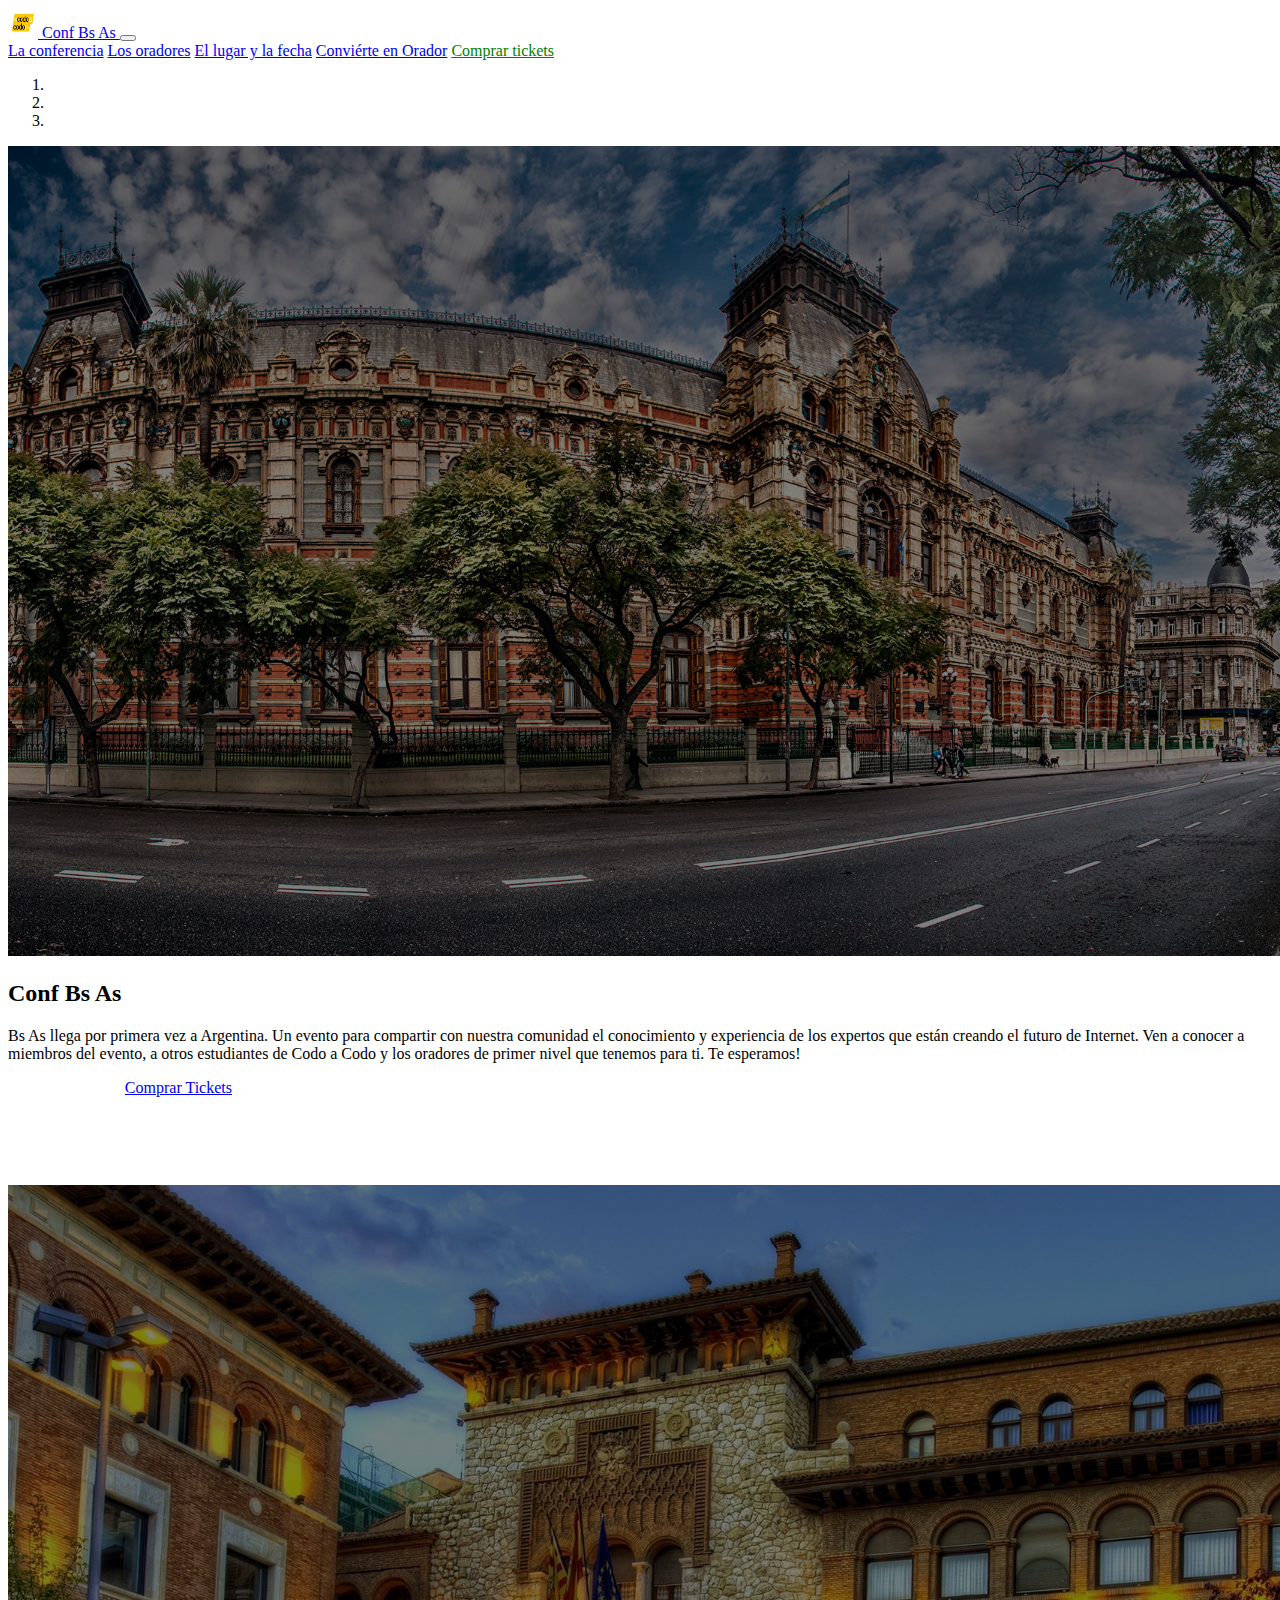
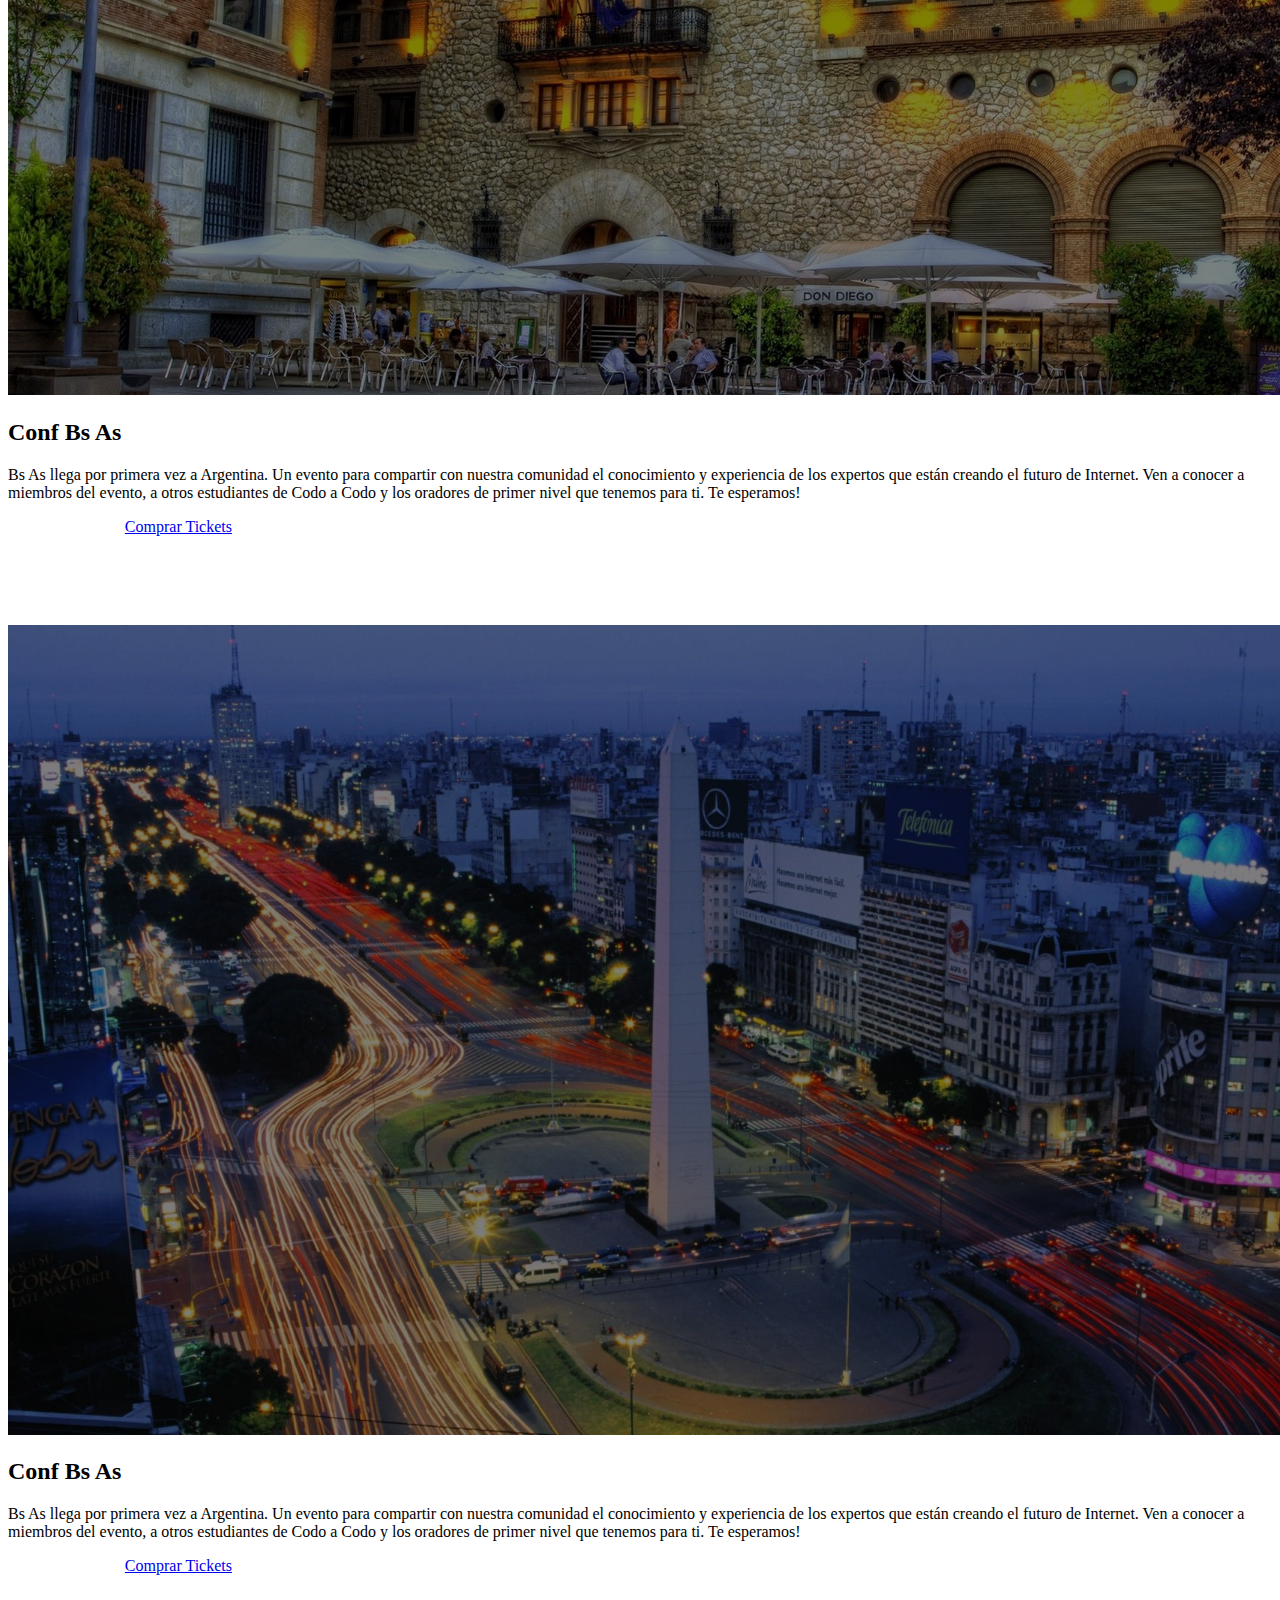
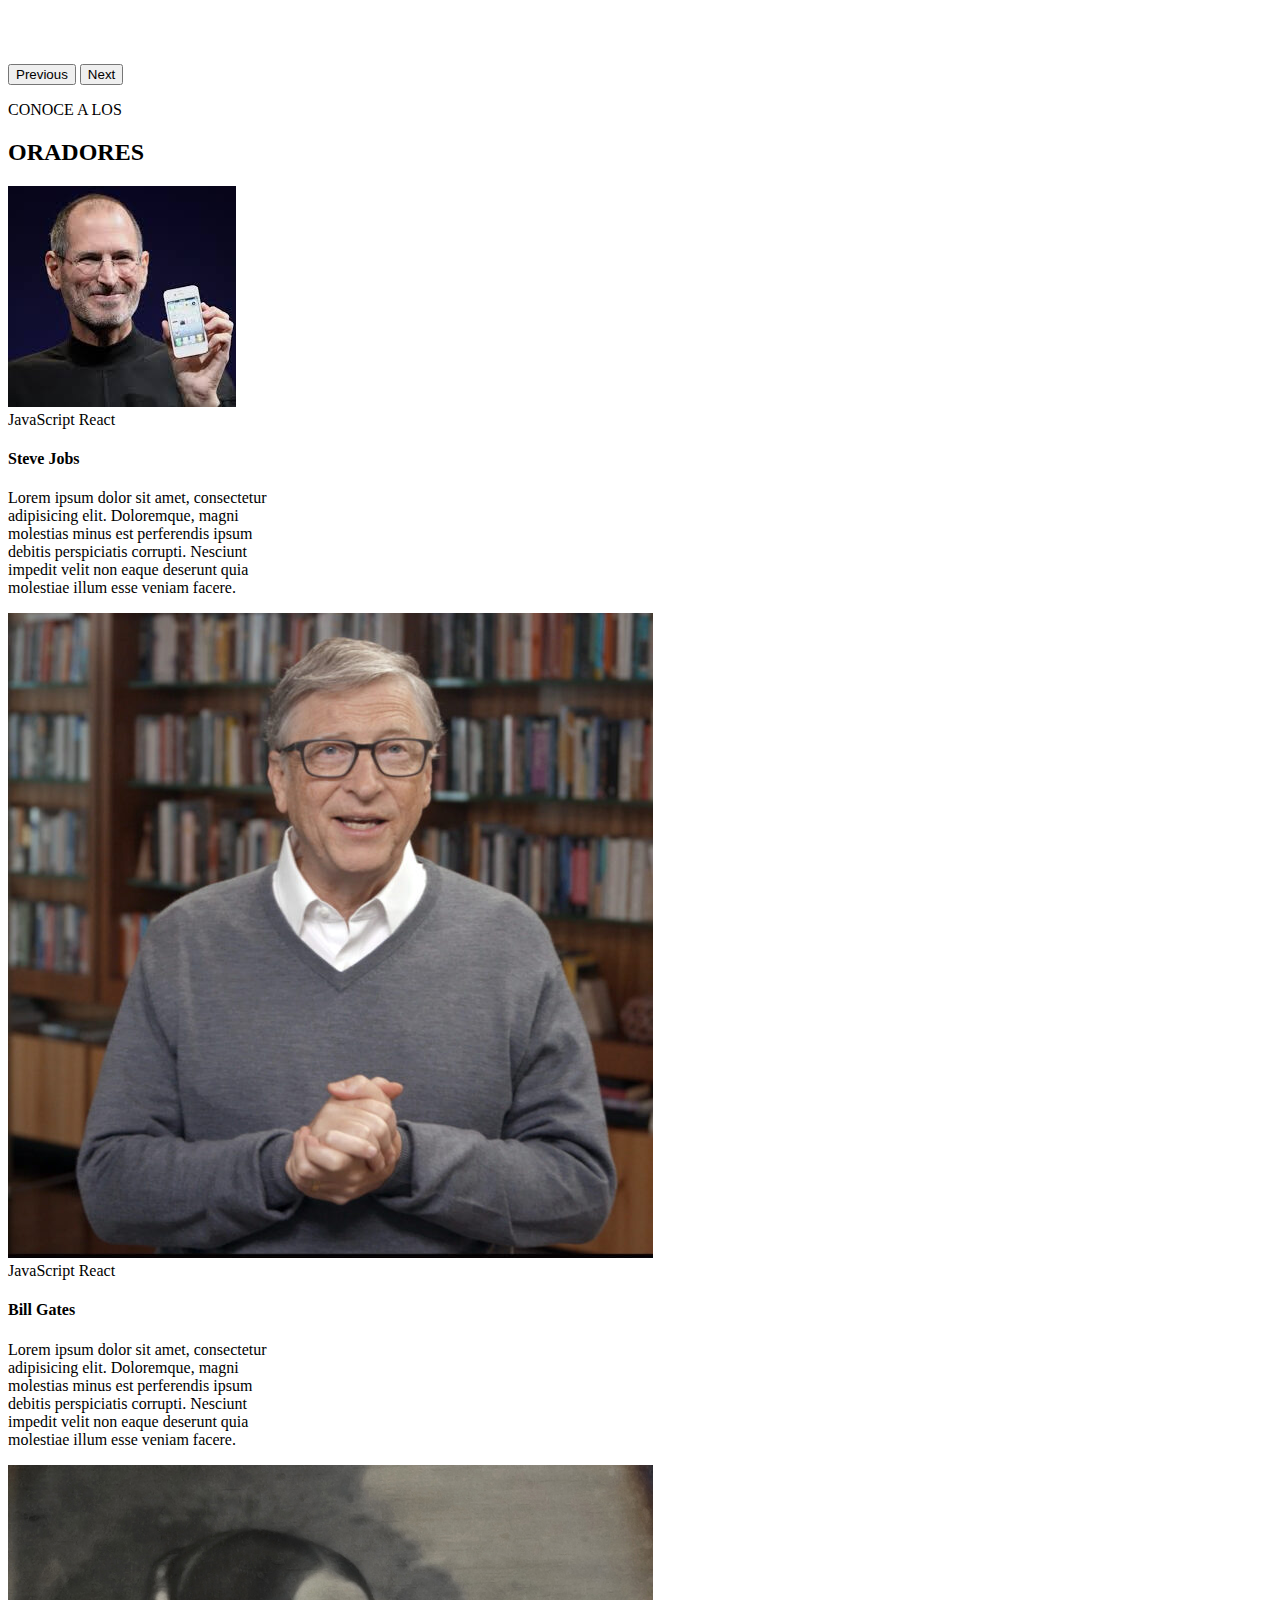
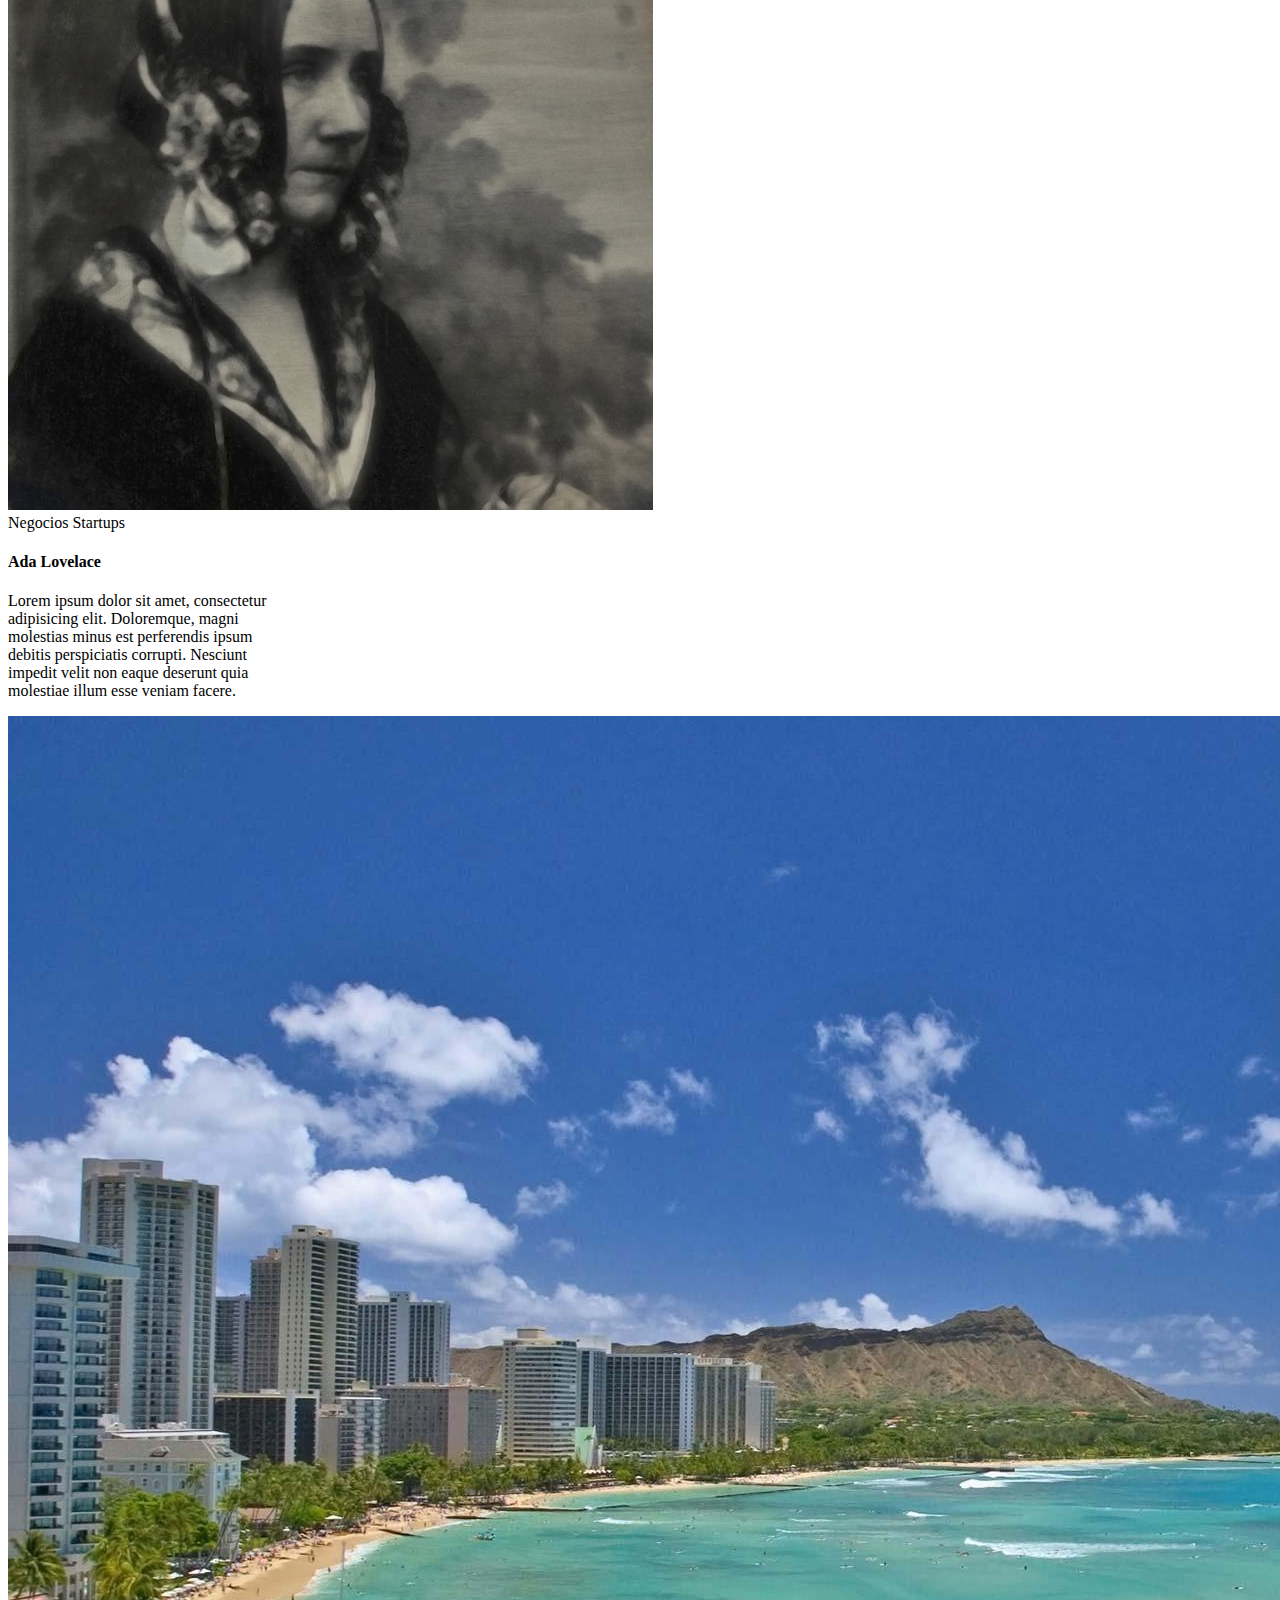
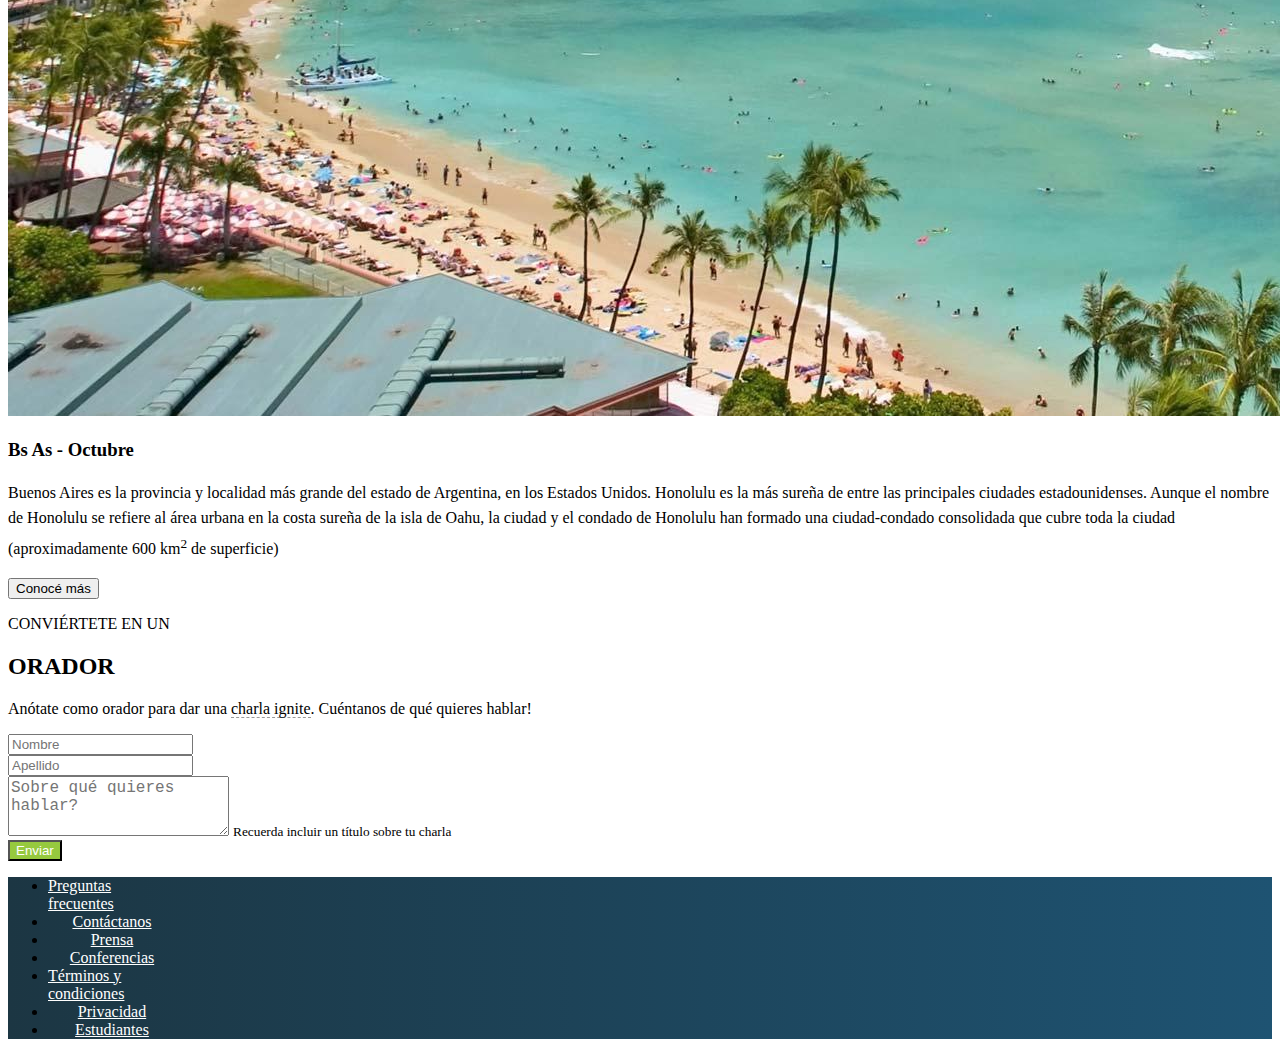
<file: index.html>
<!DOCTYPE html>
<html lang="es">
<head>
    <meta charset="UTF-8">
    <meta http-equiv="X-UA-Compatible" content="IE=edge">
    <meta name="viewport" content="width=device-width, initial-scale=1.0">

    <link rel="icon" type="image/x-icon" href="imagenes_integrador_js\codoacodo.png">
    <title>Conf Bs As</title>

    <!-- Bootstrap -->
    <link rel="stylesheet" href="https://cdn.jsdelivr.net/npm/bootstrap@4.6.2/dist/css/bootstrap.min.css" integrity="sha384-xOolHFLEh07PJGoPkLv1IbcEPTNtaed2xpHsD9ESMhqIYd0nLMwNLD69Npy4HI+N" crossorigin="anonymous">

    <!-- Custom CSS  -->
    <link href="styles\styles.css" rel="stylesheet"/>

</head>
<body>

    <!-- Nav Bar-->
    <nav class="navbar fixed-top navbar-expand-lg navbar-dark bg-dark">
      <div class="container">
        
        <!-- Image and text -->
        <a class="navbar-brand" href="#">
            <img src="imagenes_integrador_js\codoacodo.png" width="30" height="30" class="d-inline-block align-top" alt="">
            Conf Bs As
        </a>

        <!-- Collapsed nav-bar button-->
        <button class="navbar-toggler navbar-toggler-right" type="button" data-toggle="collapse" data-target="#navbarNavAltMarkup" aria-controls="navbarNavAltMarkup" aria-expanded="false" aria-label="Toggle navigation">
          <span class="navbar-toggler-icon"></span>
        </button>

        <!-- Links -->
        <div class="collapse navbar-collapse justify-content-end" id="navbarNavAltMarkup">   
          <div class="navbar-nav ms-auto">
            <a class="nav-link active" href="#">La conferencia</a>
            <a class="nav-link" href="#Oradores">Los oradores</a>
            <a class="nav-link" href="#lugarFecha">El lugar y la fecha</a>
            <a class="nav-link" href="#convierteOrador">Conviérte en Orador</a>
            <a class="nav-link" href="./tickets.html" style="color:green;">Comprar tickets</a>
          </div>
        </div>
      </div>
    </nav>
   

    <!-- Caruosel -->
    <div id="carouselExampleCaptions" class="carousel slide" data-ride="carousel">

      <!--Indicators-->
      <ol class="carousel-indicators">
        <li data-target="#carouselExampleCaptions" data-slide-to="0" class="active"></li>
        <li data-target="#carouselExampleCaptions" data-slide-to="1"></li>
        <li data-target="#carouselExampleCaptions" data-slide-to="2"></li>
      </ol>

      <!-- Content slides -->
      <div class="carousel-inner">

        <!--Slide 1 (principal)-->
        <div class="carousel-item active">

          <!--Background Image-->
          <img src="imagenes_integrador_js\ba1.jpg" alt="Slide 1 photo">

          <!--Caption-->
          <div class="carousel-caption mb-4 mb-md-auto d-md-block text-md-right mx-md-n5 slide_caption">
              <div class="row">
                <div class="col-md-6"></div>
                <div class="col col-md-6">
                  <h2>Conf Bs As</h2>
                  <p>Bs As llega por primera vez a Argentina. Un evento para compartir con nuestra comunidad el conocimiento y experiencia de los expertos que están creando el futuro de Internet. Ven a conocer a miembros del evento, a otros estudiantes de Codo a Codo y los oradores de primer nivel que tenemos para ti. Te esperamos!</p>
                  <a href="#convierteOrador" type="button" class="btn btn-light" style="background-color:transparent; color:white">Quiero ser orador</a>
                  <a href="./tickets.html" type="button" class="btn btn-success">Comprar Tickets</a>
                </div>
              </div>
          </div>

        </div>

        <!--Slide 2-->
        <div class="carousel-item">

          <!--Background Image-->
          <img src="imagenes_integrador_js\ba2.jpg" alt="Slide 2 photo">

          <!--Caption-->
          <div class="carousel-caption mb-4 mb-md-auto d-md-block text-md-right mx-md-n5 slide_caption">
            <div class="row">
              <div class="col-md-6"></div>
              <div class="col col-md-6">
                <h2>Conf Bs As</h2>
                <p>Bs As llega por primera vez a Argentina. Un evento para compartir con nuestra comunidad el conocimiento y experiencia de los expertos que están creando el futuro de Internet. Ven a conocer a miembros del evento, a otros estudiantes de Codo a Codo y los oradores de primer nivel que tenemos para ti. Te esperamos!</p>
                <a href="#convierteOrador" type="button" class="btn btn-light" style="background-color:transparent; color:white">Quiero ser orador</a>
                <a href="./tickets.html" type="button" class="btn btn-success">Comprar Tickets</a>
              </div>
            </div>
          </div>

        </div>

        <!--Slide 3-->
        <div class="carousel-item">
          <!--Background Image-->
          <img src="imagenes_integrador_js\ba3.jpg" alt="Slide 3 photo">

          <!--Caption-->
          <div class="carousel-caption mb-4 mb-md-auto d-md-block text-md-right mx-md-n5 slide_caption">
            <div class="row">
              <div class="col-md-6"></div>
              <div class="col col-md-6">
                <h2>Conf Bs As</h2>
                <p>Bs As llega por primera vez a Argentina. Un evento para compartir con nuestra comunidad el conocimiento y experiencia de los expertos que están creando el futuro de Internet. Ven a conocer a miembros del evento, a otros estudiantes de Codo a Codo y los oradores de primer nivel que tenemos para ti. Te esperamos!</p>
                <a href="#convierteOrador" type="button" class="btn btn-light" style="background-color:transparent; color:white">Quiero ser orador</a>
                <a href="./tickets.html" type="button" class="btn btn-success">Comprar Tickets</a>
              </div>
            </div>
          </div>

        </div>

      </div>

      <!--Prev Button-->
      <button class="carousel-control-prev" type="button" data-target="#carouselExampleCaptions" data-slide="prev">
        <span class="carousel-control-prev-icon" aria-hidden="true"></span>
        <span class="sr-only">Previous</span>
      </button>

      <!--Next Button-->
      <button class="carousel-control-next" type="button" data-target="#carouselExampleCaptions" data-slide="next">
        <span class="carousel-control-next-icon" aria-hidden="true"></span>
        <span class="sr-only">Next</span>
      </button>

    </div>

    <!-- Card Group -->
    <div class="container text-center mt-3" id="Oradores">
      <p class="small">CONOCE A LOS</p>
      <h2 class="mt-n3">ORADORES</h2>
      <div class="d-flex justify-content-center text-left" style="gap: 1.5rem">

        <!-- STEVE Card-->
        <div class="card" style="width: 18rem;">
              <img src="imagenes_integrador_js\steve.jpg" class="card-img-top" alt="Steve">
              <div class="card-body p-2 p-md-3">
                  <div>
                    <span class="badge badge-warning">JavaScript</span>
                    <span class="badge badge-info">React</span>
                  </div>
                  <h4>Steve Jobs</h4>
                  <p class="card-text small text-muted">Lorem ipsum dolor sit amet, consectetur adipisicing elit. Doloremque, magni molestias minus est perferendis ipsum debitis perspiciatis corrupti. Nesciunt impedit velit non eaque deserunt quia molestiae illum esse veniam facere.</p>
            </div>
        </div>

        <!-- BILL Card-->
        <div class="card" style="width: 18rem;">
          <img src="imagenes_integrador_js\bill.jpg" class="card-img-top" alt="Bill">
          <div class="card-body p-2 p-md-3">
            <div>
              <span class="badge badge-warning">JavaScript</span>
              <span class="badge badge-info">React</span>
            </div>
            <h4>Bill Gates</h4>
            <p class="card-text small text-muted">Lorem ipsum dolor sit amet, consectetur adipisicing elit. Doloremque, magni molestias minus est perferendis ipsum debitis perspiciatis corrupti. Nesciunt impedit velit non eaque deserunt quia molestiae illum esse veniam facere.</p>
          </div>
        </div>
        
        <!-- ADA Card-->
        <div class="card" style="width: 18rem;">
          <img src="imagenes_integrador_js\ada.jpeg" class="card-img-top" alt="Ada">
          <div class="card-body p-2 p-md-3">
            <div>
              <span class="badge badge-secondary">Negocios</span>
              <span class="badge badge-danger">Startups</span>
            </div>
            <h4>Ada Lovelace</h4>
            <p class="card-text small text-muted">Lorem ipsum dolor sit amet, consectetur adipisicing elit. Doloremque, magni molestias minus est perferendis ipsum debitis perspiciatis corrupti. Nesciunt impedit velit non eaque deserunt quia molestiae illum esse veniam facere.</p>
          </div>
        </div>

      </div>
      
    
    </div>

    <!-- Image Description -->
    <div class="container-fluid mt-5 p-0" id="lugarFecha">
      <div class="row no-gutters">
        <div class="col-12 col-lg-6">
          <img src="imagenes_integrador_js\honolulu.jpg" class="img-fluid" alt="honolulu">
        </div>
        <div class="col-12 col-lg-6 bg-dark">
            <div class="container my-3  text-light">
            <h3>Bs As - Octubre</h3>
            <p class="small" style="line-height: 1.6rem;">Buenos Aires es la provincia y localidad más grande del estado de Argentina, en los Estados Unidos. Honolulu es la más sureña de entre las principales ciudades estadounidenses. Aunque el nombre de Honolulu se refiere al área urbana en la costa sureña de la isla de Oahu, la ciudad y el condado de Honolulu han formado una ciudad-condado consolidada que cubre toda la ciudad (aproximadamente 600 km<sup>2</sup> de superficie)</p>
            <button type="button" class="btn btn-outline-light mb-2">Conocé más</button>
            </div>
        </div>
      </div>
    </div>

    <!-- Form -->
    <form class="container-fluid my-3" id="convierteOrador">

        <!-- Header of form -->
        <div class="row">
          <div class="col col-lg-2"></div>
          <div class="col-10 col-lg-8">
            <span class="text-center">
              <p>CONVIÉRTETE EN UN</p>
              <h2 class="mt-n3">ORADOR</h2>
              <P class="small">Anótate como orador para dar una <u class="dotted">charla ignite</u>. Cuéntanos de qué quieres hablar!</P>
            </span>
          </div>
          <div class="col col-lg-2"></div>
        </div> 

        <!--First Row-->
        <div class="row">
          <div class="col col-lg-3"></div>
          <div class="col-5 col-lg-3">
            <input type="text" class="form-control" placeholder="Nombre">
          </div>
          <div class="col-5 col-lg-3">
            <input type="text" class="form-control" placeholder="Apellido">
          </div>
          <div class="col col-lg-3"></div>
        </div>

        <!-- Second row-->
        <div class="row">
          <div class="col col-lg-3"></div>
          <div class="col-10 col-lg-6">
            <div class="form-group mt-3">
              <textarea class="form-control lead" id="form_oradores" rows="3" placeholder="Sobre qué quieres hablar?"></textarea>
              <small id="emailHelp" class="form-text text-muted">Recuerda incluir un título sobre tu charla</small>
            </div>
            <button type="button" class="btn btn-lg btn-block small" style="background-color: #96C93E; color:white">Enviar</button>
          </div>
          <div class="col col-lg-3"></div>
        </div>
    
    </form>


    <footer class="mt-5">
      <ul class="nav justify-content-center align-items-center py-3 text-center" id="footer_ul">
        <li class="nav-item">
          <a class="nav-link active" href="">Preguntas frecuentes</a>
        </li>
        <li class="nav-item">
          <a class="nav-link" href="">Contáctanos</a>
        </li>
        <li class="nav-item">
          <a class="nav-link" href="">Prensa</a>
        </li>
        <li class="nav-item">
          <a class="nav-link" href="">Conferencias</a>
        </li>
        <li class="nav-item">
          <a class="nav-link"href="">Términos y condiciones</a>
        </li>
        <li class="nav-item">
          <a class="nav-link" href="">Privacidad</a>
        </li>
      </li>
      <li class="nav-item">
        <a class="nav-link" href="">Estudiantes</a>
      </li>
      </ul>
    </footer>

  <!-- Script Bootstrap -->
  <script src="https://cdn.jsdelivr.net/npm/jquery@3.5.1/dist/jquery.slim.min.js" integrity="sha384-DfXdz2htPH0lsSSs5nCTpuj/zy4C+OGpamoFVy38MVBnE+IbbVYUew+OrCXaRkfj" crossorigin="anonymous"></script>
  <script src="https://cdn.jsdelivr.net/npm/popper.js@1.16.1/dist/umd/popper.min.js" integrity="sha384-9/reFTGAW83EW2RDu2S0VKaIzap3H66lZH81PoYlFhbGU+6BZp6G7niu735Sk7lN" crossorigin="anonymous"></script>
  <script src="https://cdn.jsdelivr.net/npm/bootstrap@4.6.2/dist/js/bootstrap.min.js" integrity="sha384-+sLIOodYLS7CIrQpBjl+C7nPvqq+FbNUBDunl/OZv93DB7Ln/533i8e/mZXLi/P+" crossorigin="anonymous"></script>
    
</body>
</html>
</file>
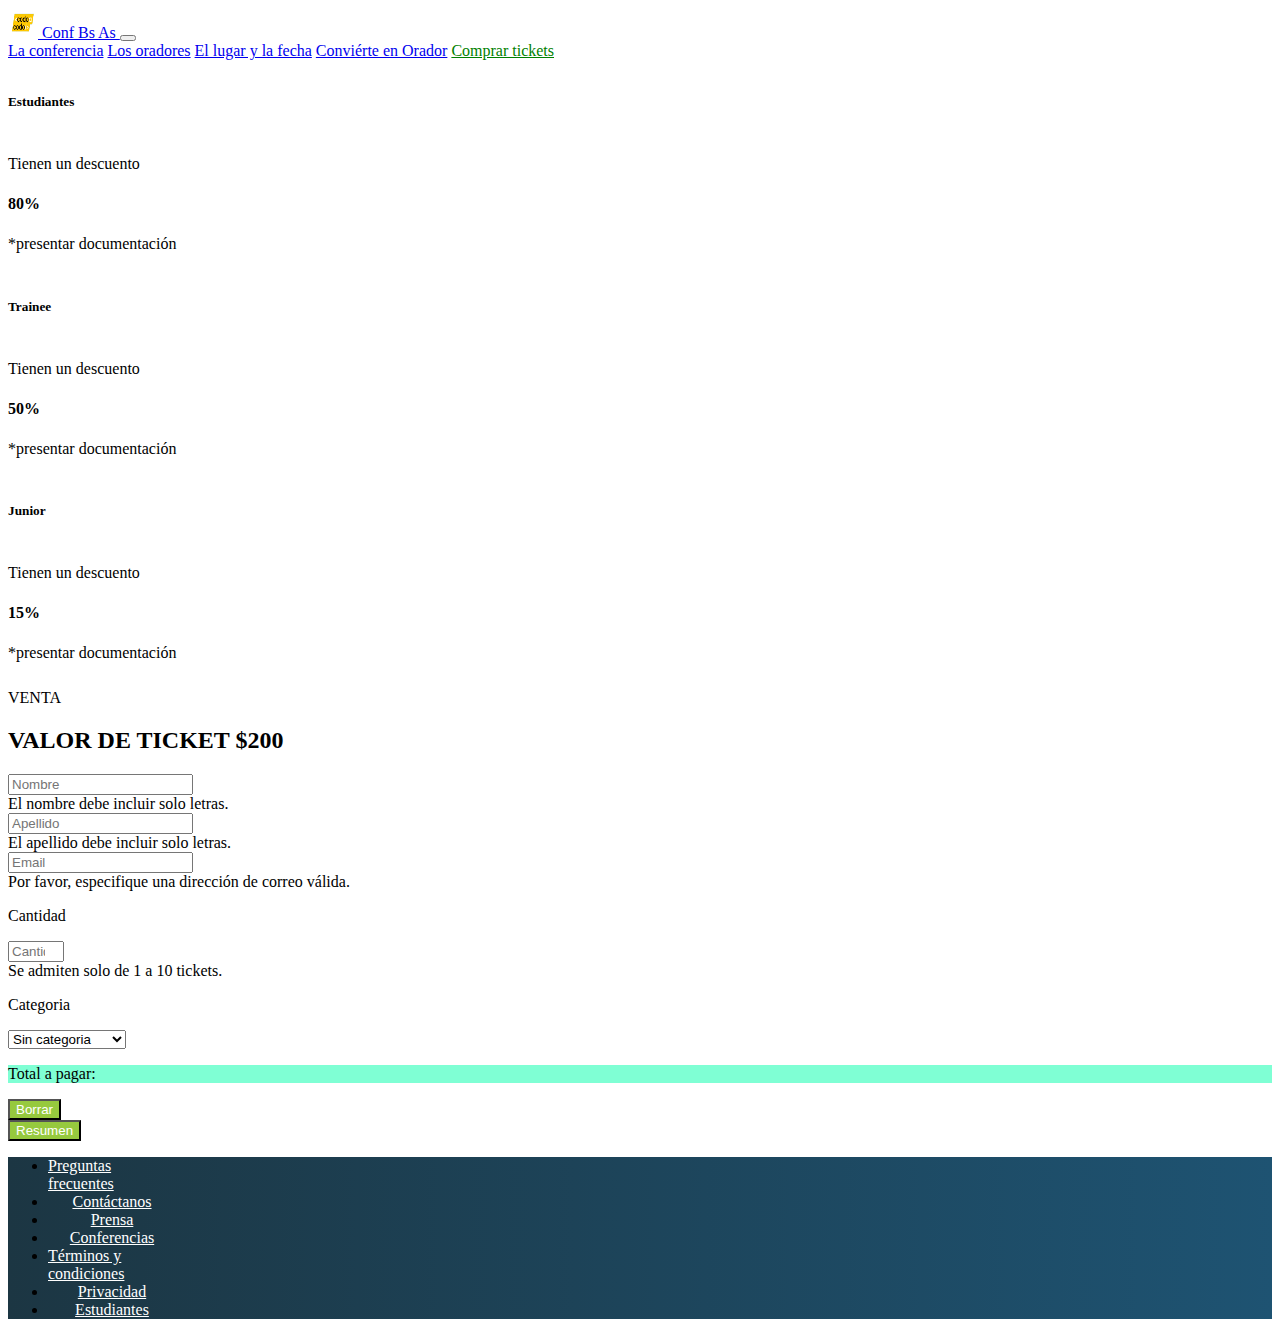
<file: tickets.html>
<!DOCTYPE html>
<html lang="en">
<head>
    <meta charset="UTF-8">
    <meta http-equiv="X-UA-Compatible" content="IE=edge">
    <meta name="viewport" content="width=device-width, initial-scale=1.0">

    <link rel="icon" type="image/x-icon" href="imagenes_integrador_js\codoacodo.png">
    <title>Tickets</title>

    <!-- Bootstrap -->
    <link rel="stylesheet" href="https://cdn.jsdelivr.net/npm/bootstrap@4.6.2/dist/css/bootstrap.min.css" integrity="sha384-xOolHFLEh07PJGoPkLv1IbcEPTNtaed2xpHsD9ESMhqIYd0nLMwNLD69Npy4HI+N" crossorigin="anonymous">

    <!-- Custom CSS  -->
    <link href="styles\styles.css" rel="stylesheet"/>
</head>
<body>
    <!-- Nav Bar-->
    <nav class="navbar navbar-expand-lg navbar-dark bg-dark">
        <div class="container">
          
          <!-- Image and text -->
          <a class="navbar-brand" href="./index.html">
              <img src="imagenes_integrador_js\codoacodo.png" width="30" height="30" class="d-inline-block align-top" alt="">
              Conf Bs As
          </a>
  
          <!-- Collapsed nav-bar button-->
          <button class="navbar-toggler navbar-toggler-right" type="button" data-toggle="collapse" data-target="#navbarNavAltMarkup" aria-controls="navbarNavAltMarkup" aria-expanded="false" aria-label="Toggle navigation">
            <span class="navbar-toggler-icon"></span>
          </button>
  
          <!-- Links -->
          <div class="collapse navbar-collapse justify-content-end" id="navbarNavAltMarkup">   
            <div class="navbar-nav ms-auto">
              <a class="nav-link active" href="./index.html#">La conferencia</a>
              <a class="nav-link" href="./index.html#Oradores">Los oradores</a>
              <a class="nav-link" href="./index.html#lugarFecha">El lugar y la fecha</a>
              <a class="nav-link" href="./index.html#convierteOrador">Conviérte en Orador</a>
              <a class="nav-link" href="./tickets.html" style="color:green;">Comprar tickets</a>
            </div>
          </div>
        </div>
    </nav>

    <!-- Categorias -->
    <section class="d-flex justify-content-center mt-5 text-center px-2 px-md-0" id="categorias">

        <div class="card border-primary mb-3" style="max-width: 18rem;" id="Estudiantes">
            <div class="card-body text-dark px-0 px-md-3">
            <h5 class="card-title">Estudiantes</h5>
            <p class="card-text">Tienen un descuento<br>
                <strong>80%<br></strong>
                <span class="lead small text-muted">*presentar documentación</span>
            </p>
            </div>
        </div>
        
        <div class="card border-info mb-3" style="max-width: 18rem;" id="Trainee">
            <div class="card-body text-dark px-0 px-md-3">
            <h5 class="card-title">Trainee</h5>
            <p class="card-text">Tienen un descuento<br>
                <strong>50%<br></strong>
                <span class="lead small text-muted">*presentar documentación</span>
            </p>
            </div>
        </div>

        <div class="card border-warning mb-3" style="max-width: 18rem;" id="Junior">
            <div class="card-body text-dark px-0 px-md-3">
            <h5 class="card-title">Junior</h5>
            <p class="card-text">Tienen un descuento<br>
                <strong>15%<br></strong>
                <span class="lead small text-muted">*presentar documentación</span>
            </p>
            </div>
        </div>
        
    </section>

    <!-- Form -->
    <form class="container-fluid my-3" id="formTickets">

        <!-- Header of form -->
        <div class="row">
          <div class="col col-lg-2"></div>
          <div class="col-10 col-lg-8">
            <span class="text-center">
              <p>VENTA</p>
              <h2 class="mt-n3">VALOR DE TICKET $200</h2>
            </span>
          </div>
          <div class="col col-lg-2"></div>
        </div> 

        <!--First Row-->
        <div class="row">
          <div class="col col-lg-3"></div>
          <div class="col-5 col-lg-3">
            <input type="text" class="form-control" placeholder="Nombre" name="Nombre" required>
            <div class="invalid-feedback">
                El nombre debe incluir solo letras.
            </div>
            <div class="valid-feedback">
            </div>
          </div>
          <div class="col-5 col-lg-3">
            <input type="text" class="form-control" placeholder="Apellido" name="Apellido" required>
            <div class="invalid-feedback">
                El apellido debe incluir solo letras.
            </div>
            <div class="valid-feedback">
            </div>
          </div>
          <div class="col col-lg-3"></div>
        </div>

        <!-- Second row-->
        <div class="row">
          <div class="col col-lg-3"></div>
          <div class="col-10 col-lg-6">
            <div class="form-group mt-3">
                <input type="email" class="form-control" placeholder="Email" name="Email" required>
                <div class="invalid-feedback">
                    Por favor, especifique una dirección de correo válida.
                </div>
                <div class="valid-feedback">
                </div>
                
            </div>
          </div>
          <div class="col col-lg-3"></div>
        </div>

        <!-- Third row-->
        <div class="row">
            <div class="col col-lg-3"></div>
            <div class="col-5 col-lg-3">
                <p class="pl-1">Cantidad</p>
                <input class="form-control" placeholder="Cantidad" name="Cantidad" type="number" min="1" max="10" step="1" required>
                <div class="invalid-feedback">
                    Se admiten solo de 1 a 10 tickets.
                </div>
                <div class="valid-feedback">
                </div>
            </div>
            <div class="col-5 col-lg-3">
                <p>Categoria</p>                
                <div class="form-group">
                    <select id="myDropdown" class="form-control" name="Categoria">
                      <option value="opcionDef" disabled class="text-muted">Elegir Categoria</option>
                      <option value="opcion1">Sin categoria</option>
                      <option value="opcion2">Junior</option>
                      <option value="opcion3">Trainee</option>
                      <option value="opcion4">Estudiantes</option>
                    </select>
                </div>
            </div>
            
            <div class="col col-lg-3"></div>
        </div>

        <!-- Fourth row-->
        <div class="row">
            <div class="col col-lg-3"></div>
            <div class="col-10 col-lg-6">
                <p class="p-3 rounded" id="totalAPagar" style="background-color: aquamarine;">Total a pagar:</p>
            </div>
            <div class="col col-lg-3"></div>
          </div>

        <!-- Fifth row-->
        <div class="row">
            <div class="col col-lg-3"></div>
            <div class="col-5 col-lg-3">
              <button type="button" class="btn btn-lg btn-block small disabled" style="background-color: #96C93E; color:white" id="Borrar">Borrar</button>
            </div>
            <div class="col-5 col-lg-3">
              <button type="button" class="btn btn-lg btn-block small disabled" style="background-color: #96C93E; color:white" id="Resumen">Resumen</button>
            </div>
            <div class="col col-lg-3"></div>
        </div>
    
    </form>

    <footer class="mt-2">
        <ul class="nav justify-content-center align-items-center py-3 text-center" id="footer_ul">
            <li class="nav-item">
                <a class="nav-link active" href="">Preguntas frecuentes</a>
            </li>
            <li class="nav-item">
                <a class="nav-link" href="">Contáctanos</a>
            </li>
            <li class="nav-item">
                <a class="nav-link" href="">Prensa</a>
            </li>
            <li class="nav-item">
                <a class="nav-link" href="">Conferencias</a>
            </li>
            <li class="nav-item">
                <a class="nav-link"href="">Términos y condiciones</a>
            </li>
            <li class="nav-item">
                <a class="nav-link" href="">Privacidad</a>
            </li>
            </li>
            <li class="nav-item">
                <a class="nav-link" href="">Estudiantes</a>
            </li>
        </ul>
    </footer>


    <!-- Script Bootstrap -->
    <script src="https://cdn.jsdelivr.net/npm/jquery@3.5.1/dist/jquery.slim.min.js" integrity="sha384-DfXdz2htPH0lsSSs5nCTpuj/zy4C+OGpamoFVy38MVBnE+IbbVYUew+OrCXaRkfj" crossorigin="anonymous"></script>
    <script src="https://cdn.jsdelivr.net/npm/popper.js@1.16.1/dist/umd/popper.min.js" integrity="sha384-9/reFTGAW83EW2RDu2S0VKaIzap3H66lZH81PoYlFhbGU+6BZp6G7niu735Sk7lN" crossorigin="anonymous"></script>
    <script src="https://cdn.jsdelivr.net/npm/bootstrap@4.6.2/dist/js/bootstrap.min.js" integrity="sha384-+sLIOodYLS7CIrQpBjl+C7nPvqq+FbNUBDunl/OZv93DB7Ln/533i8e/mZXLi/P+" crossorigin="anonymous"></script>
    
    <!--Script Form-->
    <script src="./js/app.js"></script>

</body>
</html>
</file>
